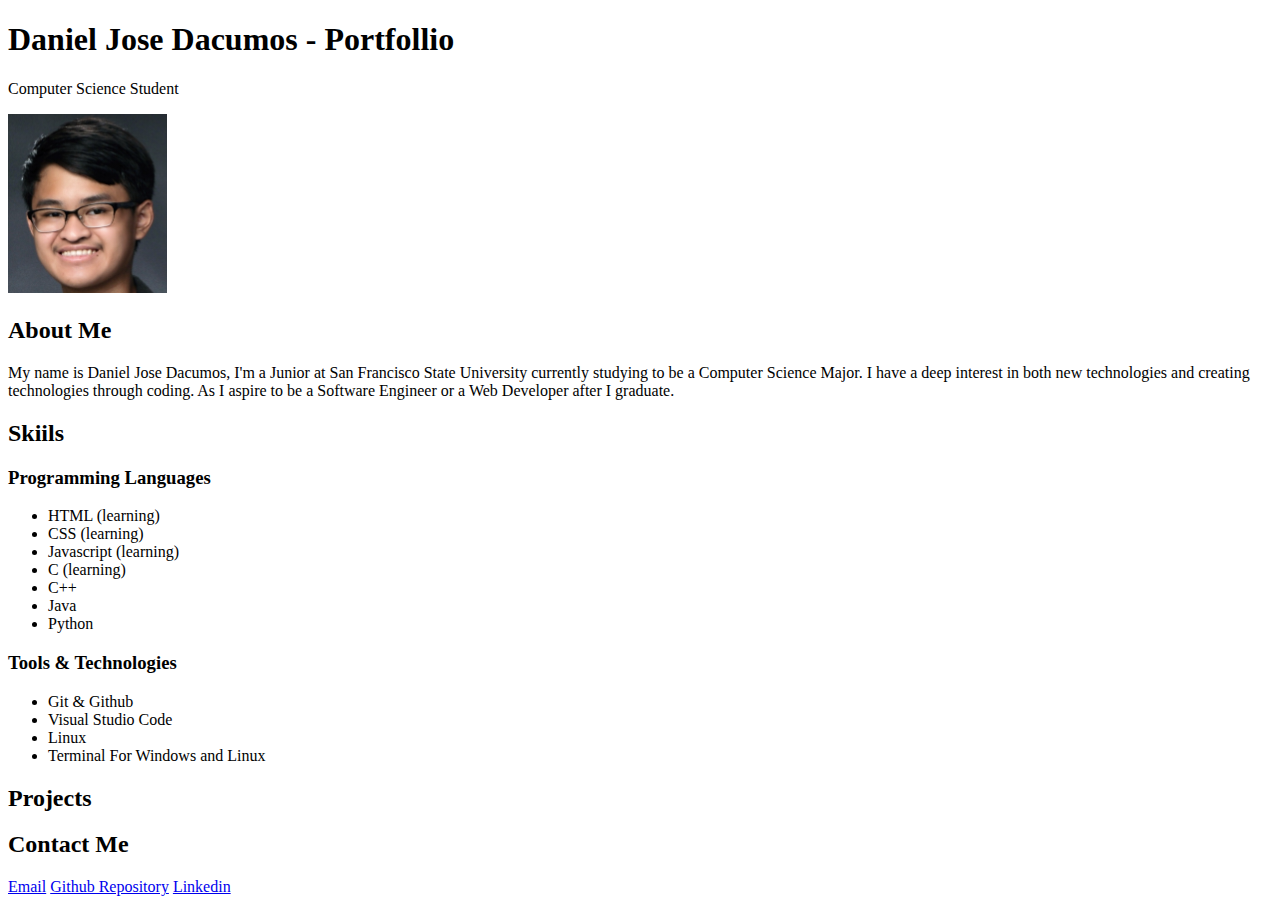
<file: assignments/2/index.html>
<!DOCTYPE html>
<html>

<head>
    <h1>Daniel Jose Dacumos - Portfollio</h1>
    <p>Computer Science Student</p>
    
</head>

<body>
    
    <section id="aboutme">
        <img src="/assignments/2/images/picture.png">
        <h2>About Me</h2>
        <p>
        My name is Daniel Jose Dacumos, I'm a Junior at San Francisco State
        University currently studying to be a Computer Science Major. I have
        a deep interest in both new technologies and creating technologies
        through coding. As I aspire to be a Software Engineer or a Web Developer
        after I graduate. 
        </p>
    </section>

    <section i="Skills">
        <h2>Skiils</h2>

        <h3>Programming Languages</h3>
        <ul>
            <li>HTML (learning)</li>
            <li>CSS (learning)</li>
            <li>Javascript (learning)</li>
            <li>C (learning)</li>
            <li>C++</li>
            <li>Java</li>
            <li>Python</li>
        </ul>

        <h3>Tools & Technologies</h3>
        <ul>
            <li>Git & Github</li>
            <li>Visual Studio Code</li>
            <li>Linux</li>
            <li>Terminal For Windows and Linux</li>
        </ul>

    </section>

    <section id="Projects">
        <h2>Projects</h2>

    </section>

    <section id="Contact">
        <h2>Contact Me</h2>
        <a href=mailto:ddacumos1@sfsu.edu>Email</a>
        <a href="https://github.com/Ddacu/CSC317">Github Repository</a>
        <a href="https://www.linkedin.com/in/daniel-jose-dacumos">Linkedin</a>
    </section>

</body>

</html>
</file>
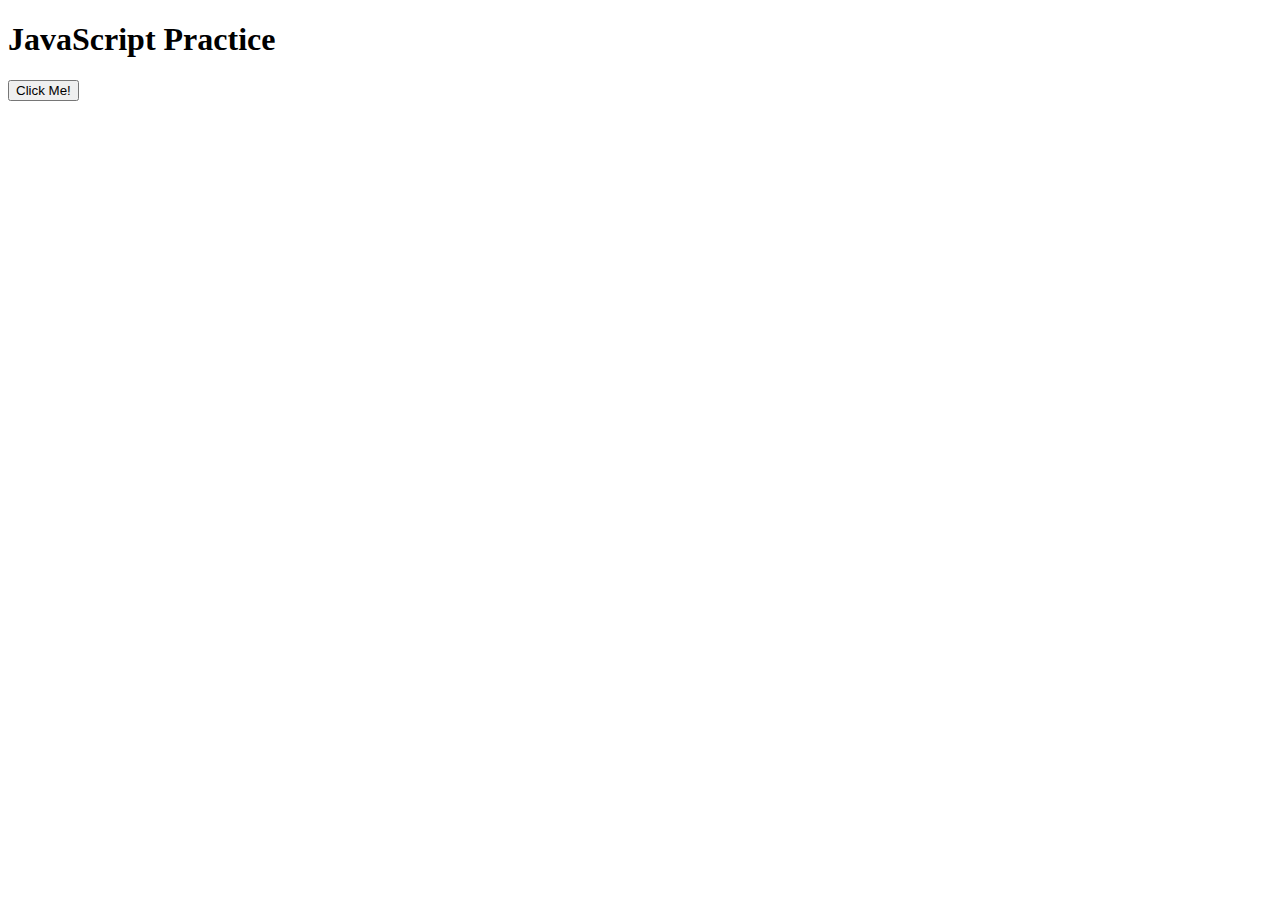
<file: assignments/4/index.html>
<!DOCTYPE html>
<html>
<head>
    <title>JavaScript Practice</title>
</head>
<body>
    <h1>JavaScript Practice</h1>
    <button id="greetButton">Click Me!</button>
    <div id="output"></div>
    
    <script src="hello.js"></script>
    <script>
        document.getElementById("greetButton").addEventListener("click", function() {
            document.getElementById("output").textContent = createMessage("JavaScript");
        });
    </script>
</body>
</html>
</file>
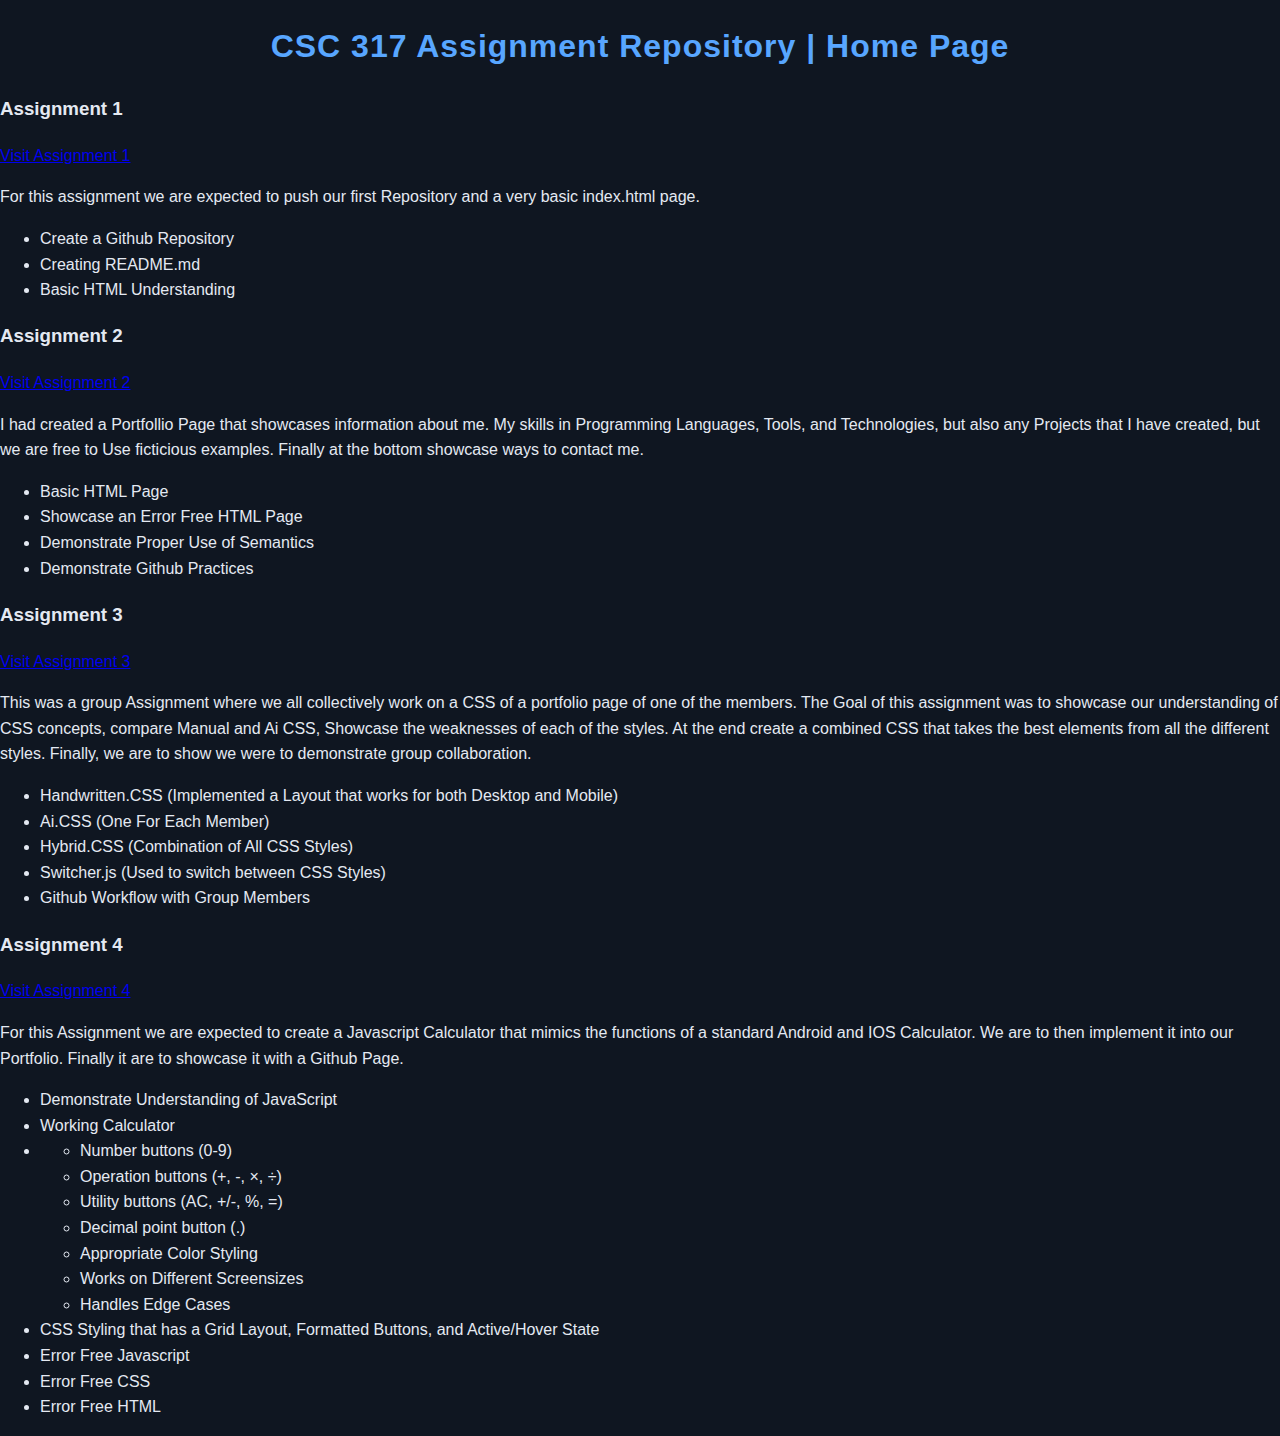
<file: assignments/Home_Page/index.html>
<!DOCTYPE html>
<html lang=en>
<head>
    <meta charset="UTF-8">
    <title>Daniel Jose Dacumos - Home Page</title>
    <link id="pagestyle" rel="stylesheet" href="./styles/styles.css">
</head>

<body>

    <h1>CSC 317 Assignment Repository | Home Page</h1>
    <section id="container">

        <div class="assignment">
            <h3>Assignment 1</h3>
            <a href ="../1/index.html">Visit Assignment 1</a>
            <p>For this assignment we are expected to push our first Repository
                and a very basic index.html page.
            </p>
            <ul>
                <li>Create a Github Repository</li>
                <li>Creating README.md</li>
                <li>Basic HTML Understanding</li>
                
            </ul>
        </div>

        <div class="assignment">            
            <h3>Assignment 2</h3>
            <a href ="../2/index.html">Visit Assignment 2</a>
            <p>I had created a Portfollio Page that showcases information about 
                me. My skills in Programming Languages, Tools, and Technologies,
                but also any Projects that I have created, but we are free to Use
                ficticious examples. Finally at the bottom showcase ways to contact me.
            </p>

            <ul>         
                <li>Basic HTML Page</li>
                <li>Showcase an Error Free HTML Page</li>
                <li>Demonstrate Proper Use of Semantics</li>
                <li>Demonstrate Github Practices</li>
            </ul>
        </div>

        <div class="assignment">
            <h3>Assignment 3</h3>
            <a href ="../3/index.html">Visit Assignment 3</a>
            <p>This was a group Assignment where we all collectively work on a CSS 
                of a portfolio page of one of the members. The Goal of this assignment was 
                to showcase our understanding of CSS concepts, compare Manual and Ai CSS,
                Showcase the weaknesses of each of the styles. At the end create a combined
                CSS that takes the best elements from all the different styles. Finally,
                we are to show we were to demonstrate group collaboration.
            </p>
            <ul>
                <li>Handwritten.CSS (Implemented a Layout that works for both Desktop and Mobile)</li>
                <li>Ai.CSS (One For Each Member)</li>
                <li>Hybrid.CSS (Combination of All CSS Styles)</li>
                <li>Switcher.js (Used to switch between CSS Styles)</li>
                <li>Github Workflow with Group Members</li>
            </ul>
        </div>

        <div class="assignment">
            <h3>Assignment 4</h3>
            <a href ="../4/index.html">Visit Assignment 4</a>
            <p> For this Assignment we are expected to create a Javascript Calculator
                that mimics the functions of a standard Android and IOS Calculator.
                We are to then implement it into our Portfolio. Finally it are to showcase
                it with a Github Page.
            </p>

            <ul>
                <li>Demonstrate Understanding of JavaScript</li>
                <li>Working Calculator<li>
                    <ul>
                        <li>Number buttons (0-9)</li>
                        <li>Operation buttons (+, -, ×, ÷)</li>
                        <li>Utility buttons (AC, +/-, %, =)</li>
                        <li>Decimal point button (.)</li>
                        <li>Appropriate Color Styling</li>  
                        <li>Works on Different Screensizes</li>  
                        <li>Handles Edge Cases</li>                
                    </ul>
                <li>CSS Styling that has a Grid Layout, Formatted Buttons, and Active/Hover State</li>
                <li>Error Free Javascript</li>
                <li>Error Free CSS</li>
                <li>Error Free HTML</li>
            </ul>
        </div>

    </section>

</body>
</file>
<file: assignments/Home_Page/styles/styles.css>
/* Body style from AI-2 and AI-3 for the links */
:root {
  --bg: radial-gradient(ellipse at top left,#0b0b1a,#1c1032 40%,#050510 100%);
  --glass: rgba(255,255,255,0.05);
  --border: rgba(255,255,255,0.08);
  --main: #e8ecf3;
  --sub: #c5c9d6;
  --accent: #4cc9f0;
  --accent-soft: #4361ee;
  --accent-blue: #7ad7f0;   /* for h1 + primary elements */
  --accent-purple: #a78bfa; /* for h2 + section headers */
  --accent2: #a6b1ff;
  --highlight: #3a86ff;
  --glow: #1c3443;
  --radius: 16px;
  --shadow: 0 0 25px rgba(122,215,240,0.15);
  --shadow-soft: 0 0 25px rgba(0, 0, 0, 0.4);
  --shadow-glow: 0 0 10px rgba(76, 201, 240, 0.3);
  --transition: .4s ease;
}

body {
    font-family: "Segoe UI", Roboto, Helvetica, Arial, sans-serif;
    background-color: #0f1621;
    color: #e4e9f2;
    margin: 0;
    padding: 0;
    line-height: 1.6;
}

button {

}

h1, h2 {
    color: #58a6ff;
    text-align: center;
    letter-spacing: 1px;
}

/* About section from AI-2 */

#about {
    display: flex;
    background-color: #131c2b;
    justify-content: space-between;
    box-shadow: 0 4px 20px rgba(0, 0, 0, 0.4);
    align-items: flex-start;
    padding: 3rem 10%;
    flex-wrap: wrap;
}

#about-content {
    flex: 1 1 60%;
    font-size: 1.05rem;
    margin-right: 2rem;
    border-radius: 20px;
    box-shadow: 0 4px 20px rgba(0, 0, 0, 0.4);
    padding: 20px;
    margin: 20px;
}

#profile-img {
    flex: 1 1 30%;
    max-width: 250px;
    padding: 10px;
    border-radius: 50%;
    box-shadow: 0 0 20px rgba(88, 166, 255, 0.2);
    transition: all 0.4s ease;
}
#profile-img:hover {
    transform: scale(1.05);
    box-shadow: 0 0 35px rgba(88, 166, 255, 0.6);
}

/* Skills section from AI-1 with modifications */
#skills {
  text-align: center;
  padding: 20px 10%;
  background-color: var(--bg-dark);
}

#skills h2 {
  font-size: 2rem;
  color: var(--accent-soft);
  margin-bottom: 100px;
  text-shadow: 0 0 8px rgba(76, 201, 240, 0.2);
  animation: fadeInUp 1s ease;
}

.skills-content {
  display: flex;
  flex-wrap: wrap;
  background-color: #131c2b;
  border: 1px solid #18202f;
  box-shadow: 0 4px 20px rgba(0, 0, 0, 0.4);
  padding: 20px; 
  margin: 10px auto;
  width: 50%;

  border-radius: 25px;;
  justify-content: center;
  margin-bottom: 20px;
  animation: fadeInUp 1.2s ease;
}

.skills-content p {
  width: 100%;
  text-align: center;
  color: var(--text-secondary);
  font-size: 1rem;
  margin-bottom: 25px;
}

.skills-content ul {
  list-style: none;
  padding: 0;
  margin: 0;
  display: flex;
  flex-wrap: wrap;
  gap: 12px;
  justify-content: center;
}

.skills-content ul li {
  border: 1px solid #18202f;
  background: var(--bg-card);
  padding: 12px 20px;
  border-radius: 30px;
  color: var(--text-primary);
  box-shadow: var(--shadow-soft);
  transition: transform 0.3s ease, box-shadow 0.3s ease;
}

.skills-content ul li:hover {
  transform: translateY(-10px) scale(1.03);
  box-shadow: 0 0 35px var(--glow);
  background: linear-gradient(145deg, rgba(108,217,255,0.08), rgba(44, 63, 122, 0.08));
}

/* Project Section from Handwritten CSS width modifications*/

#proj-container {
  display: flex;
  background-color: #131c2b;
  
  border-radius: 20px;

  margin: 20px auto;
  padding: 20px;
  width: 75%;
  
  
  flex-direction: column;
  flex-basis: auto;
  flex-grow: auto;
  flex-wrap: wrap;
  

  align-items: center;
  justify-content: center;
}

#proj-container h2 {
  text-align: center;
  flex-grow: auto;
  font-size: 30px;
}

.project a {
  color: var(--accent-purple);
  font-weight: 700;
  text-decoration: none;
  font-size: 1.05rem;
  transition: var(--transition);
}

.project{
  border: 1px solid #18202f;


  padding: 20px;
  margin: 20px;

  border-radius: 20px;
  width: 75%;

  font-size: 15px;
  box-shadow: 0 4px 20px rgba(0, 0, 0, 0.4);
    

  transition: transform 0.3s ease, box-shadow 0.3s ease;
}

.project a:hover {
  color: var(--accent-blue);
  text-shadow: 0 0 10px rgba(28, 38, 67, 0.6);
}


.project:hover {
  transform: translateY(-10px) scale(1.03);
  box-shadow: 0 0 35px var(--glow);
  background: linear-gradient(145deg, rgba(108,217,255,0.08), rgba(44, 63, 122, 0.08));
}



/* Footer styles from AI-3 */
footer {
  background: rgba(15,15,30,0.9);
  color: var(--sub);
  text-align: center;
  padding: 1.5em 0;
  margin-top: 50px;
  box-shadow: 0 -5px 20px rgba(108,217,255,0.1);
}
footer a {
  color: var(--accent-blue);
  margin: 0 12px;
  font-weight: 600;
  text-decoration: none;
  transition: var(--transition);
  position: relative;
  display: inline-block;
}
footer a::after {
  content: "";
  position: absolute;
  left: 0;
  bottom: -3px;
  width: 100%;
  height: 2px;
  background: linear-gradient(90deg, var(--accent-blue), var(--accent-purple));
  transform: scaleX(0);
  transition: transform .4s ease;
  transform-origin: right;
}
footer a:hover {
  color: #93e2ff;
  text-shadow: 0 0 12px var(--glow);
}
footer a:hover::after {
  transform: scaleX(1);
  transform-origin: left;
}

/* Switcher buttons fro AI-1 */
#style-buttons {
  position: fixed;
  bottom: 25px;
  right: 25px;
  display: flex;
  gap: 10px;
}

#style-buttons button {
  background-color: #131c2b;
  border: 0px solid #303030;
  color: white;
  padding: 10px;
  margin: 5px;
  border-radius: 20px;
  box-shadow: 0 4px 20px rgba(0, 0, 0, 0.4);

  transition: 
  background-color 0.6s ease,
  box-shadow 0.4s linear;
}

#style-buttons {
  position: fixed;
  bottom: 25px;
  right: 25px;
  display: flex;
  gap: 10px;
}

#style-buttons button:hover {
  background: var(--accent);
  color: #000;
  transform: scale(1.05);
  box-shadow: var(--shadow-glow);
}

#back-button {
  position: fixed;

  background-color: #131c2b;
  border: 0px solid #303030;
  color: white;
  padding: 10px;
  margin: 5px;
  border-radius: 20px;
  box-shadow: 0 4px 20px rgba(0, 0, 0, 0.4);

  transition: 
  background-color 0.6s ease,
  box-shadow 0.4s linear;
}


#back-button:hover {
  background: var(--accent);
  color: #000;
  transform: scale(1.05);
  box-shadow: var(--shadow-glow);
}
</file>
